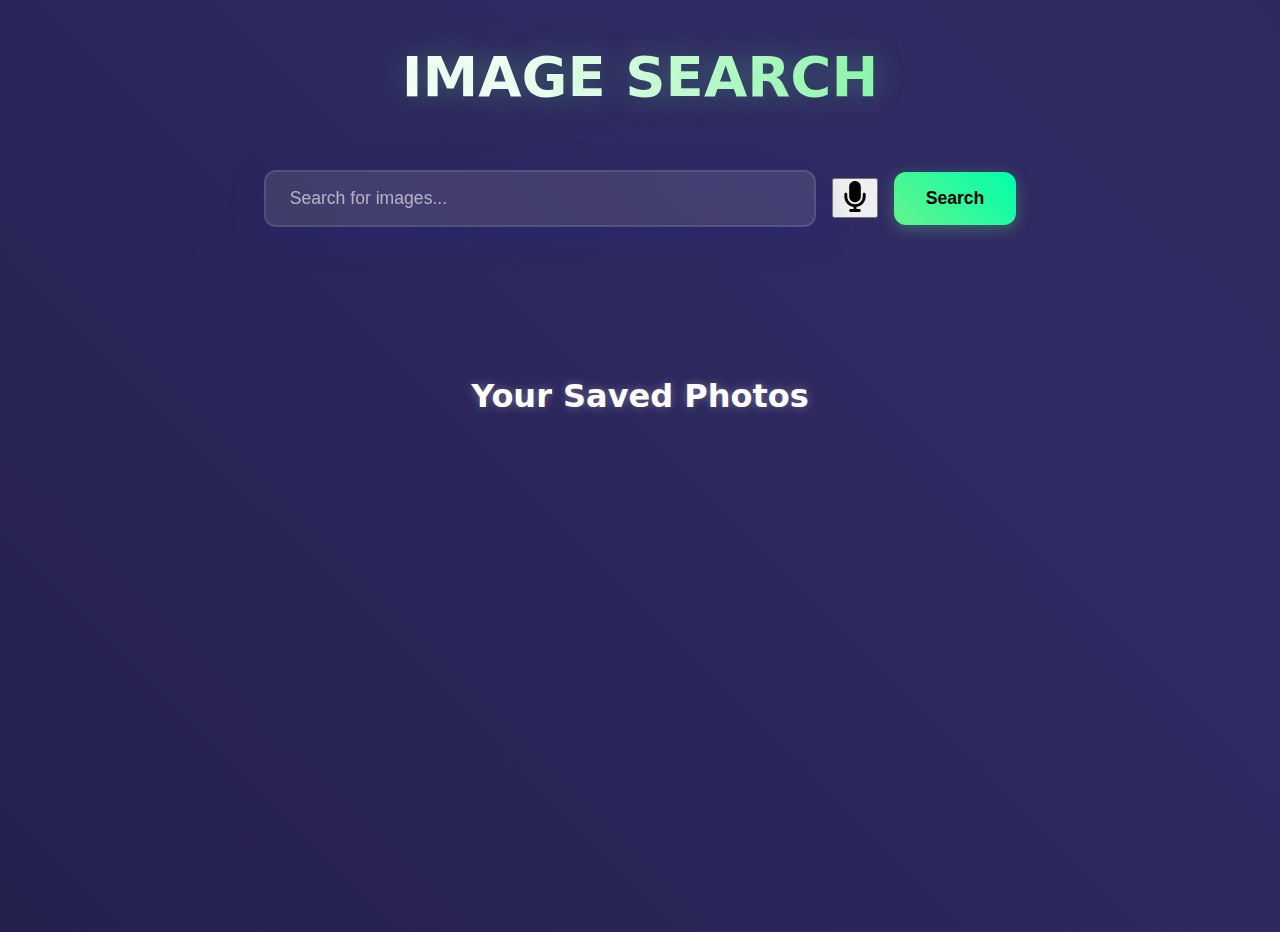
<file: image.html>
<!DOCTYPE html>
<html lang="en">
  <head>
    <meta charset="UTF-8" />
    <meta http-equiv="X-UA-Compatible" content="IE=edge" />
    <meta name="viewport" content="width=device-width, initial-scale=1.0" />
    <title>Image Search App</title>
    <link rel="stylesheet" href="image.css" />
  </head>
  <body>
    <h1>Image Search </h1>
    
    <form>
      <input type="text" id="search-input" placeholder="Search for images..." />
      <button id="search-button">Search</button>
    </form>
    <div class="search-results">
      
    </div>
    <button id="show-more-button">Show More Photos</button>
    <h2>Your Saved Photos</h2>
<div class="saved-photos" id="save"></div>

    <script src="image.js"></script>
  </body>
</html>
</file>
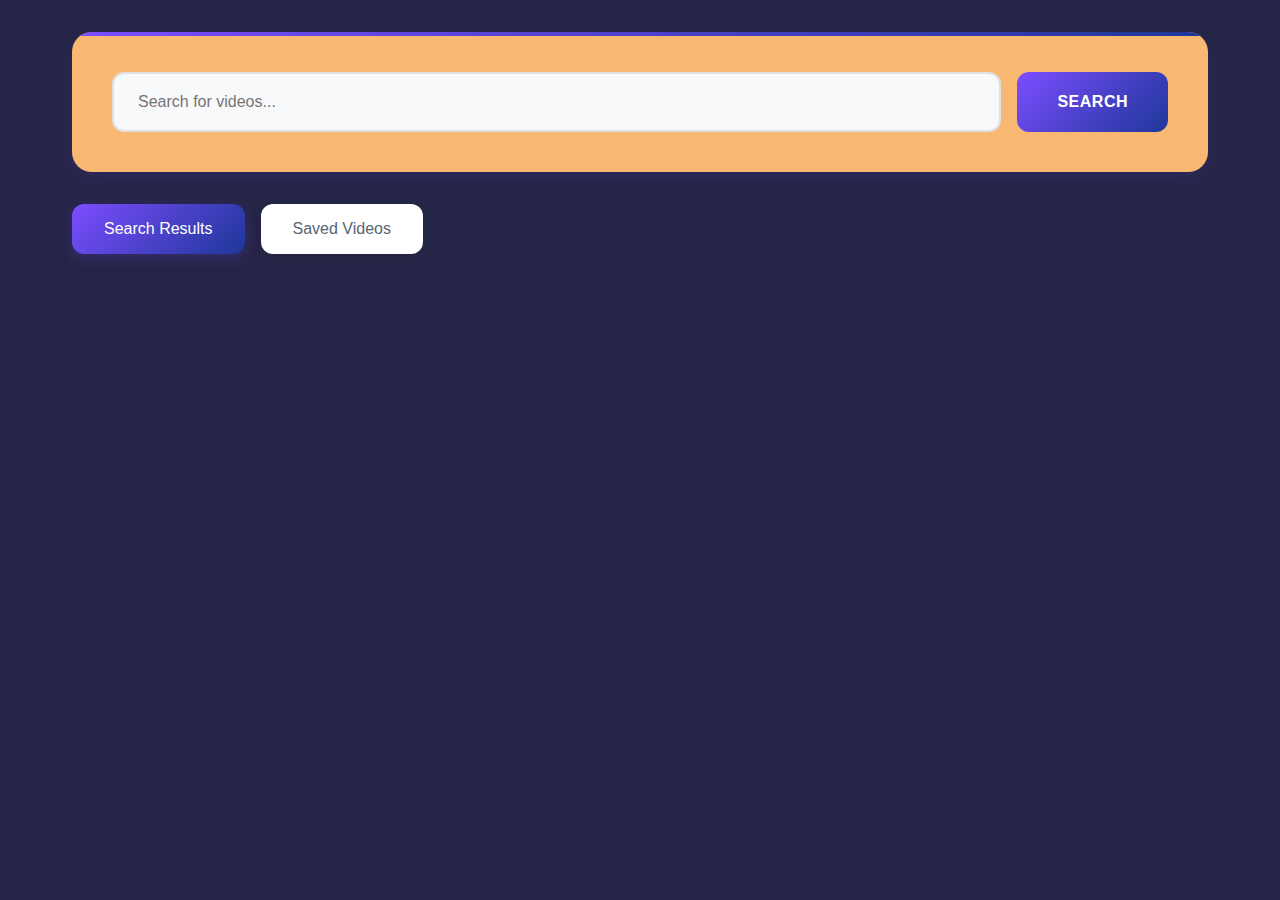
<file: video.html>
<!DOCTYPE html>
<html lang="en">
<head>
  <meta charset="UTF-8">
  <meta name="viewport" content="width=device-width, initial-scale=1.0">
  <title>Video Search App</title>
  <link rel="stylesheet" href="video.css">
</head>
<body>
<div class="container">
  <div class="search-section">
    <div class="search-box">
      <input type="text" class="search-input" placeholder="Search for videos...">
      <button class="search-button">Search</button>
    </div>
    <div class="error"></div>
  </div>

  <div class="tabs">
    <button class="tab active" data-tab="search">Search Results</button>
    <button class="tab" data-tab="saved">Saved Videos</button>
  </div>

  <div class="videos-grid"></div>
  <button class="show-more-button" style="display: none;">Show More Videos</button>
  <div class="loading" style="display: none;">Loading...</div>
</div>

<script src="video.js"></script>
</body>
</html>
</file>
<file: image.css>
body {
    background: linear-gradient(45deg, #0f0c29, #302b63, #24243e);
    font-family: 'Segoe UI', system-ui, -apple-system, sans-serif;
    line-height: 1.6;
    margin: 0;
    min-height: 100vh;
    color: #fff;
    animation: gradientBG 15s ease infinite;
    background-size: 400% 400%;
  }
  
  @keyframes gradientBG {
    0% { background-position: 0% 50%; }
    50% { background-position: 100% 50%; }
    100% { background-position: 0% 50%; }
  }
  
  h1 {
    font-size: 3.5rem;
    font-weight: 800;
    text-align: center;
    margin: 2rem 0 3rem;
    text-transform: uppercase;
    background: linear-gradient(to right, #fff 20%, #64f38c 40%, #64f38c 60%, #fff 80%);
    background-size: 200% auto;
    color: transparent;
    background-clip: text;
    -webkit-background-clip: text;
    animation: shine 4s linear infinite;
    text-shadow: 0 0 30px rgba(100, 243, 140, 0.3);
  }
  
  @keyframes shine {
    to { background-position: 200% center; }
  }
  
  form {
    display: flex;
    justify-content: center;
    align-items: center;
    gap: 1rem;
    margin-bottom: 3rem;
    padding: 0 1rem;
  }
  
  #search-input {
    width: 60%;
    max-width: 500px;
    padding: 1rem 1.5rem;
    border: 2px solid rgba(255, 255, 255, 0.1);
    background: rgba(255, 255, 255, 0.1);
    backdrop-filter: blur(10px);
    border-radius: 12px;
    font-size: 1.1rem;
    color: #fff;
    transition: all 0.3s ease;
    box-shadow: 0 8px 32px 0 rgba(31, 38, 135, 0.37);
  }
  
  #search-input::placeholder {
    color: rgba(255, 255, 255, 0.6);
  }
  
  #search-input:focus {
    outline: none;
    border-color: #64f38c;
    background: rgba(255, 255, 255, 0.15);
    box-shadow: 0 0 20px rgba(100, 243, 140, 0.3);
  }
  
  #search-button {
    padding: 1rem 2rem;
    background: linear-gradient(45deg, #64f38c, #0fa);
    color: #000;
    border: none;
    font-size: 1.1rem;
    font-weight: 600;
    border-radius: 12px;
    cursor: pointer;
    transition: all 0.3s ease;
    box-shadow: 0 4px 15px rgba(100, 243, 140, 0.3);
  }
  
  #search-button:hover {
    transform: translateY(-2px);
    box-shadow: 0 6px 20px rgba(100, 243, 140, 0.4);
  }
  
  #search-button:active {
    transform: translateY(1px);
  }
  
  .search-results {
    display: grid;
    grid-template-columns: repeat(auto-fill, minmax(200px, 1fr));
    gap: 2rem;
    max-width: 1400px;
    margin: 0 auto;
    padding: 2rem;
  }
  
  .search-result {
    position: relative;
    border-radius: 16px;
    overflow: hidden;
    box-shadow: 0 10px 30px rgba(0, 0, 0, 0.3);
    transition: all 0.4s ease;
    background: rgba(255, 255, 255, 0.1);
    backdrop-filter: blur(10px);
  }
  
  .search-result:hover {
    transform: translateY(-10px);
    box-shadow: 0 20px 40px rgba(0, 0, 0, 0.4);
  }
  
  .search-result img {
    width: 100%;
    height: 250px;
    object-fit: cover;
    transition: transform 0.4s ease;
  }
  
  .search-result:hover img {
    transform: scale(1.1);
  }
  
  .search-result a {
    padding: 1rem;
    display: block;
    color: #fff;
    text-decoration: none;
    font-weight: 500;
    background: linear-gradient(to top, rgba(0, 0, 0, 0.8), transparent);
    position: absolute;
    bottom: 0;
    left: 0;
    right: 0;
    transform: translateY(100%);
    transition: transform 0.3s ease;
  }
  
  .search-result:hover a {
    transform: translateY(0);
  }
  
  #show-more-button {
    background: linear-gradient(45deg, #ff6b6b, #ff8e8e);
    border: none;
    color: #fff;
    padding: 1rem 2.5rem;
    font-size: 1.1rem;
    font-weight: 600;
    margin: 2rem auto;
    border-radius: 12px;
    cursor: pointer;
    transition: all 0.3s ease;
    box-shadow: 0 4px 15px rgba(255, 107, 107, 0.3);
    display:block;
    display:none;
  }
  
  #show-more-button:hover {
    transform: translateY(-2px);
    box-shadow: 0 6px 20px rgba(255, 107, 107, 0.4);
  }
  
  h2 {
    text-align: center;
    font-size: 2rem;
    margin: 2rem 0;
    color: #fff;
    text-shadow: 0 0 10px rgba(255, 255, 255, 0.3);
  }
  
  .saved-photos {
    display: grid;
    grid-template-columns: repeat(auto-fill, minmax(200px, 1fr));
    gap: 2rem;
    padding: 2rem;
    max-width: 1400px;
    margin: 0 auto;
  }
  
  @media screen and (max-width: 768px) {
    h1 {
      font-size: 2.5rem;
    }
    
    form {
      flex-direction: column;
      gap: 1rem;
    }
    
    #search-input {
      width: 100%;
    }
    
    .search-results {
      grid-template-columns: repeat(auto-fill, minmax(250px, 1fr));
      padding: 1rem;
    }
  }
  
  @media screen and (max-width: 480px) {
    h1 {
      font-size: 2rem;
    }
    
    .search-results {
      grid-template-columns: 1fr;
    }
  }
  
  .search-result, .saved-photo-wrapper {
    position: relative;
    margin: 20px;
    border-radius: 8px;
    box-shadow: 0 0 10px rgba(0,0,0,0.1);
    overflow: hidden;
    transition: transform 0.3s ease;
  }
  
  .search-result:hover, .saved-photo-wrapper:hover {
    transform: translateY(-5px);
  }
  
  .search-result img, .saved-photo {
    width: 100%;
    height: 100%;
    object-fit: cover;
    display: block;
  }
  
  
  .photo-overlay {
    position: absolute;
    top: 0;
    left: 0;
    width: 100%;
    height: 100%;
    background: rgba(0, 0, 0, 0.5);
    display: flex;
    justify-content: center;
    align-items: center;
    opacity: 0;
    transition: opacity 0.3s ease;
    pointer-events: none;
  }
  
  .search-result:hover .photo-overlay,
  .saved-photo-wrapper:hover .photo-overlay {
    opacity: 1;
    pointer-events: auto;
  }
  
  
  .save-button, .delete-button {
    background: rgba(255, 255, 255, 0.9);
    border: none;
    border-radius: 50%;
    width: 45px;
    height: 45px;
    cursor: pointer;
    display: flex;
    align-items: center;
    justify-content: center;
    transition: all 0.3s ease;
    padding: 10px;
    box-shadow: 0 2px 5px rgba(0,0,0,0.2);
  }
  
  .save-button:hover, .delete-button:hover {
    transform: scale(1.1);
    background: white;
  }
  
  .save-button svg {
    fill: #ff4d4d;
  }
  
  .save-button.saved {
    background: #ff4d4d;
  }
  
  .save-button.saved svg {
    fill: rgba(255, 255, 255, 0);
  }
  
  .delete-button svg {
    fill: #ff4d4d;
  }
  
  .delete-button:hover {
    background: #ff4d4d;
  }
  
  .delete-button:hover svg {
    fill: white;
  }
  
  
  .search-result a {
    display: block;
    padding: 10px;
    text-align: center;
    color: #333;
    text-decoration: none;
    background: rgba(255, 255, 255, 0);
  }
  
  .search-result a:hover {
    background: #f5f5f5;
  }



.search-result, .saved-photo-wrapper {
    position: relative;
    margin: 20px;
    border-radius: 8px;
    box-shadow: 0 0 10px rgba(0,0,0,0.1);
    overflow: hidden;
    transition: transform 0.3s ease;
}

.search-result:hover, .saved-photo-wrapper:hover {
    transform: translateY(-5px);
}

.search-result img, .saved-photo {
    width: 100%;
    height: 100%;
    object-fit: cover;
    display: block;
}

.photo-overlay {
    position: absolute;
    top: 0;
    left: 0;
    width: 100%;
    height: 100%;
    background: rgba(0, 0, 0, 0.5);
    display: flex;
    justify-content: center;
    align-items: center;
    gap: 15px;
    opacity: 0;
    transition: opacity 0.3s ease;
    pointer-events: none;
}

.search-result:hover .photo-overlay,
.saved-photo-wrapper:hover .photo-overlay {
    opacity: 1;
    pointer-events: auto;
}


.save-button, .delete-button, .download-button, .share-button {
    background: rgba(255, 255, 255, 0.9);
    border: none;
    border-radius: 50%;
    width: 45px;
    height: 45px;
    cursor: pointer;
    display: flex;
    align-items: center;
    justify-content: center;
    transition: all 0.3s ease;
    padding: 10px;
    box-shadow: 0 2px 5px rgba(0,0,0,0.2);
}

.save-button:hover, .delete-button:hover, .download-button:hover, .share-button:hover {
    transform: scale(1.1);
    background: white;
}


.save-button svg {
    fill: #ff4d4d;
}

.save-button.saved {
    background: #ff4d4d;
}

.save-button.saved svg {
    fill: white;
}


.delete-button svg {
    fill: #ff4d4d;
}

.delete-button:hover {
    background: #ff4d4d;
}

.delete-button:hover svg {
    fill: white;
}

.download-button svg {
    fill: #4CAF50;
}

.download-button:hover {
    background: #4CAF50;
}

.download-button:hover svg {
    fill: white;
}

.share-button svg {
    fill: #2196F3;
}

.share-button:hover {
    background: #2196F3;
}

.share-button:hover svg {
    fill: white;
}


.search-result a {
    display: block;
    padding: 10px;
    text-align: center;
    color: #333;
    text-decoration: none;
    background: rgba(255, 255, 255, 0);
}

.search-result a:hover {
    background: #f5f5f5;
}
</file>
<file: video.css>
:root {
    --primary-color: #7c4dff;
    --primary-dark: #6b42e8;
    --secondary-color: #105110;
    --tertiary-color: #1e3799;
    --secondary-dark: #192a56;
    --accent-color: #851436;
    --danger-color: #bd4040;
    --text-primary: #2c3e50;
    --text-secondary: #576574;
    --background: #252547;
    --card-bg: #f8b872;
    --card-shadow: 0 8px 20px rgba(124, 77, 255, 0.1);
    --transition-speed: 0.3s;
    --gradient: linear-gradient(135deg, #7c4dff 0%, #1e3799 100%);
}

* {
    margin: 0;
    padding: 0;
    box-sizing: border-box;
}

body {
    font-family: 'Segoe UI', Tahoma, Geneva, Verdana, sans-serif;
    background: var(--background);
    line-height: 1.6;
    color: var(--text-primary);
}

.container {
    max-width: 1200px;
    margin: 0 auto;
    padding: 2rem;
    animation: fadeIn 0.5s ease-in-out;
}

@keyframes fadeIn {
    from { opacity: 0; transform: translateY(20px); }
    to { opacity: 1; transform: translateY(0); }
}

.search-section {
    background: var(--card-bg);
    padding: 2.5rem;
    border-radius: 20px;
    box-shadow: var(--card-shadow);
    margin-bottom: 2rem;
    transition: all var(--transition-speed) ease;
    position: relative;
    overflow: hidden;
}

.search-section::before {
    content: '';
    position: absolute;
    top: 0;
    left: 0;
    right: 0;
    height: 4px;
    background: var(--gradient);
}

.search-section:hover {
    transform: translateY(-3px);
    box-shadow: 0 12px 30px rgba(124, 77, 255, 0.15);
}

.search-box {
    display: flex;
    gap: 1rem;
}

.search-input {
    flex: 1;
    padding: 1.2rem 1.5rem;
    border: 2px solid #e0e0e0;
    border-radius: 12px;
    font-size: 1rem;
    transition: all var(--transition-speed) ease;
    background: #f8f9fa;
}

.search-input:focus {
    outline: none;
    border-color: var(--primary-color);
    box-shadow: 0 0 0 4px rgba(124, 77, 255, 0.1);
    background: white;
}

.search-button {
    padding: 1.2rem 2.5rem;
    background: var(--gradient);
    color: white;
    border: none;
    border-radius: 12px;
    cursor: pointer;
    font-size: 1rem;
    font-weight: 600;
    transition: all var(--transition-speed) ease;
    text-transform: uppercase;
    letter-spacing: 0.5px;
}

.search-button:hover {
    transform: translateY(-2px);
    box-shadow: 0 5px 15px rgba(124, 77, 255, 0.3);
}

.tabs {
    display: flex;
    gap: 1rem;
    margin-bottom: 2rem;
}

.tab {
    padding: 1rem 2rem;
    background: white;
    border: none;
    border-radius: 12px;
    cursor: pointer;
    font-size: 1rem;
    font-weight: 500;
    transition: all var(--transition-speed) ease;
    color: var(--text-secondary);
    box-shadow: 0 2px 8px rgba(0, 0, 0, 0.05);
}

.tab:hover {
    transform: translateY(-2px);
    box-shadow: 0 5px 15px rgba(124, 77, 255, 0.1);
}

.tab.active {
    background: var(--gradient);
    color: white;
    box-shadow: 0 5px 15px rgba(124, 77, 255, 0.2);
}

.videos-grid {
    display: grid;
    grid-template-columns: repeat(auto-fill, minmax(320px, 1fr));
    gap: 2rem;
    padding: 1rem 0;
    animation: fadeIn 0.5s ease-in-out;
}

.video-card {
    background: var(--card-bg);
    border-radius: 20px;
    overflow: hidden;
    box-shadow: var(--card-shadow);
    transition: all var(--transition-speed) cubic-bezier(0.4, 0, 0.2, 1);
    position: relative;
}

.video-card:hover {
    transform: translateY(-8px) scale(1.02);
    box-shadow: 0 15px 30px rgba(124, 77, 255, 0.2);
}

.video-container {
    position: relative;
    padding-top: 56.25%;
    background: var(--secondary-dark);
    overflow: hidden;
}

.video-container::after {
    content: '';
    position: absolute;
    top: 0;
    left: 0;
    right: 0;
    bottom: 0;
    background: rgba(124, 77, 255, 0.1);
    opacity: 0;
    transition: opacity var(--transition-speed) ease;
}

.video-card:hover .video-container::after {
    opacity: 1;
}

.video-container video {
    position: absolute;
    top: 0;
    left: 0;
    width: 100%;
    height: 100%;
    object-fit: cover;
}

.video-info {
    padding: 1.8rem;
}

.video-info h3 {
    margin-bottom: 0.8rem;
    color: var(--text-primary);
    font-size: 1.2rem;
    font-weight: 600;
}

.video-info p {
    color: var(--text-secondary);
    font-size: 0.9rem;
    margin-bottom: 1.2rem;
}

.save-button {
    width: 100%;
    padding: 1rem;
    background: var(--tertiary-color);
    color: white;
    border: none;
    border-radius: 12px;
    cursor: pointer;
    font-weight: 600;
    transition: all var(--transition-speed) ease;
    text-transform: uppercase;
    letter-spacing: 0.5px;
    font-size: 0.9rem;
}

.save-button:hover {
    background: var(--secondary-dark);
    transform: translateY(-2px);
    box-shadow: 0 5px 15px rgba(30, 55, 153, 0.2);
}

.save-button.saved {
    background: var(--danger-color);
}

.loading {
    text-align: center;
    padding: 3rem;
    font-size: 1.2rem;
    color: white;
    font-weight: 500;
    animation: pulse 1.5s infinite;
}

@keyframes pulse {
    0% { opacity: 0.6; }
    50% { opacity: 1; }
    100% { opacity: 0.6; }
}

.error {
    background: #fff0f7;
    color: var(--danger-color);
    padding: 1.2rem;
    border-radius: 12px;
    margin-top: 1rem;
    display: none;
    font-weight: 500;
    border-left: 4px solid var(--danger-color);
    animation: slideIn 0.3s ease-in-out;
}

@keyframes slideIn {
    from { transform: translateX(-20px); opacity: 0; }
    to { transform: translateX(0); opacity: 1; }
}

.no-videos {
    text-align: center;
    padding: 4rem 2rem;
    color: var(--text-secondary);
    font-size: 1.2rem;
    grid-column: 1 / -1;
    background: white;
    border-radius: 20px;
    box-shadow: var(--card-shadow);
    animation: fadeIn 0.5s ease-in-out;
}

@media (max-width: 768px) {
    .container {
        padding: 1rem;
    }

    .search-box {
        flex-direction: column;
    }

    .search-button {
        width: 100%;
    }

    .videos-grid {
        grid-template-columns: repeat(auto-fill, minmax(280px, 1fr));
        gap: 1.5rem;
    }

    .search-section {
        padding: 1.5rem;
    }

    .tab {
        padding: 0.8rem 1.5rem;
        font-size: 0.9rem;
    }
}


::-webkit-scrollbar {
    width: 10px;
}

::-webkit-scrollbar-track {
    background: #f1f2f6;
}

::-webkit-scrollbar-thumb {
    background: var(--primary-color);
    border-radius: 5px;
}

::-webkit-scrollbar-thumb:hover {
    background: var(--primary-dark);
}

.video-actions {
    display: flex;
    gap: 0.8rem;
    margin-bottom: 1rem;
}

.video-button {
    flex: 1;
    padding: 0.8rem;
    border: none;
    border-radius: 8px;
    cursor: pointer;
    font-weight: 500;
    font-size: 0.9rem;
    display: flex;
    align-items: center;
    justify-content: center;
    gap: 0.5rem;
    transition: all var(--transition-speed) ease;
}

.download-button {
    background: var(--secondary-color);
    color: white;
}

.download-button:hover {
    background: var(--secondary-dark);
    transform: translateY(-2px);
    box-shadow: 0 4px 12px rgba(30, 55, 153, 0.2);
}

.share-button {
    background: var(--accent-color);
    color: white;
}

.share-button:hover {
    background: #8878e3;
    transform: translateY(-2px);
    box-shadow: 0 4px 12px rgba(156, 136, 255, 0.2);
}

.video-link {
    display: block;
    text-decoration: none;
    color: inherit;
    cursor: pointer;
}

.video-link:hover .video-container::after {
    opacity: 1;
}

.video-container::after {
    content: '↗ View on Pexels';
    position: absolute;
    top: 0;
    left: 0;
    right: 0;
    bottom: 0;
    background: rgba(0, 0, 0, 0.7);
    color: white;
    display: flex;
    align-items: center;
    justify-content: center;
    font-size: 1.2rem;
    font-weight: 500;
    opacity: 0;
    transition: opacity var(--transition-speed) ease;
}
.show-more-button {
    display: block;
    margin: 2rem auto;
    padding: 1rem 2rem;
    background: var(--accent-color);
    color: white;
    border: none;
    border-radius: 12px;
    cursor: pointer;
    font-size: 1rem;
    font-weight: 600;
    transition: all var(--transition-speed) ease;
    text-transform: uppercase;
    letter-spacing: 0.5px;
    width: fit-content;
    animation: fadeIn 0.5s ease-in-out;
}

.show-more-button:hover {
    background: var(--primary-dark);
}
</file>
